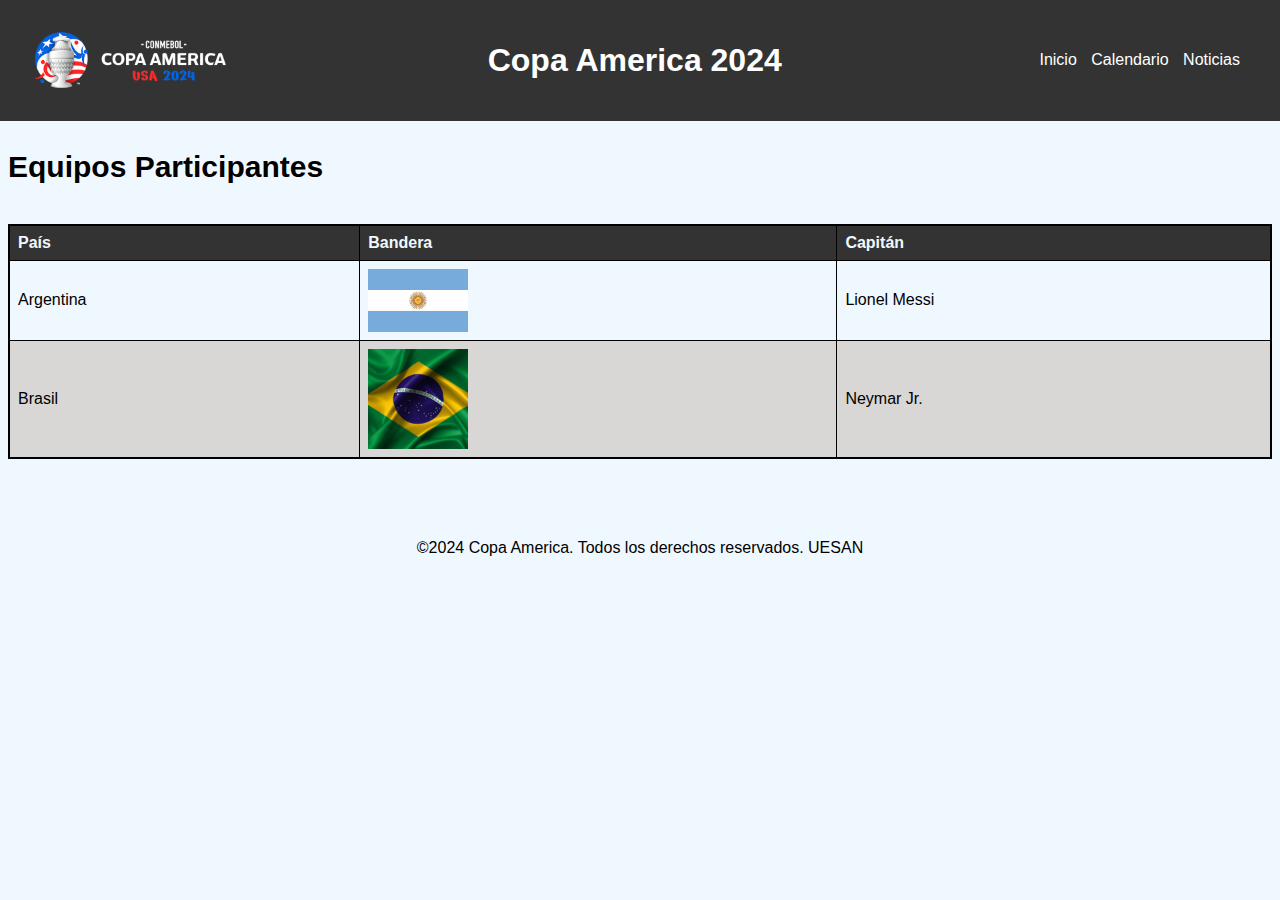
<file: index.html>
<html>
    <head> <!-- cabecera -->
        <title>Copa America 2024</title>
    <link rel="stylesheet" href="styles.css">
    </head>
    <body><!-- cuerpo -->
        <header>
            <div class="logo">
                <img src="image/logo_copa.png">
            </div>
            <h1>Copa America 2024</h1>
            <nav>
                <ul class="lista">
                    <li>Inicio</li>
                    <li><a href="calendario.html">Calendario</a></li> <!-- agregar target="_blank" para abrir pagina aparte-->
                    <li><a href="noticias.html">Noticias</a></li>
                </ul>   
            </nav>
            
        </header>
        <main>
            <h2 id="subtitulo">Equipos Participantes</h2>
            <table class="tabla">
                <tr>
                    <th>País</th>
                    <th>Bandera</th>
                    <th>Capitán</th>
                </tr>
                <tr>
                    <td>Argentina</td>
                    <td><img src="image/argentina.jpg" class="imagenarg"></td>
                    <td>Lionel Messi</td>
                </tr>
                <tr>
                    <td>Brasil</td>
                    <td><img src="image/brasil.jpg" class="imagenbrasil"></td>
                    <td>Neymar Jr.</td>
                </tr>
            
            </table>
        </main>
        <footer><!-- footer -->
            <p id="copyright">©2024 Copa America. Todos los derechos reservados. UESAN</p>
    
        </footer>
    </body>
    
</html>
</file>
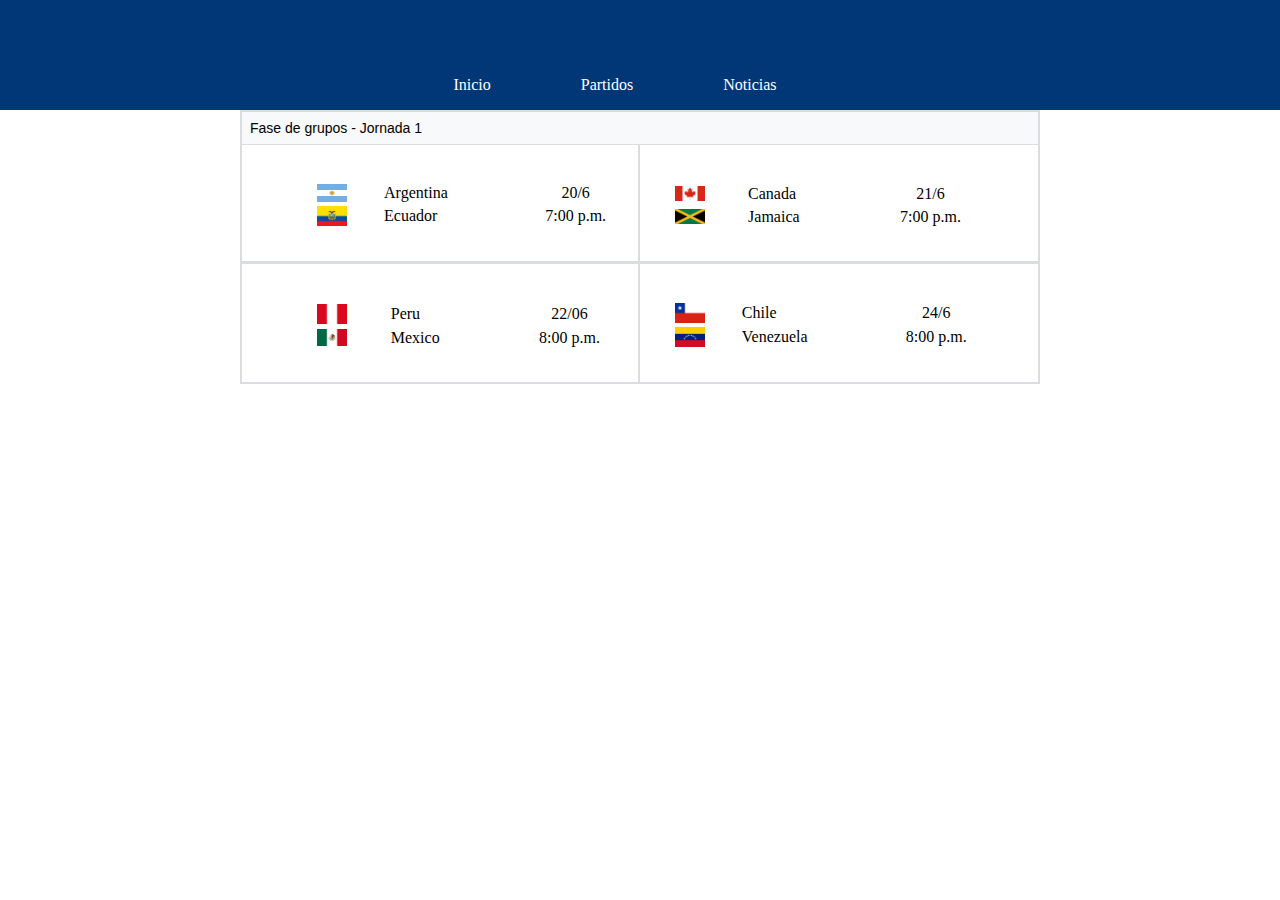
<file: calendario.html>
<!DOCTYPE html>
<html lang="en">
<head>
    <meta charset="UTF-8">
    <meta name="viewport" content="width=device-width, initial-scale=1.0">
    <title>Calendario</title>
    <link rel="stylesheet" href="style_cal.css">
</head>
<body>
    <div class="Contenedor-general">
    <header id="header2">
        <nav>
            <ul class="barra">
                <li><a href="index.html">Inicio</a></li>
                <li>Partidos</li>
                <li><a href="noticias.html" target="_blank">Noticias</a></li> <!-- agregar target="_blank" para abrir pagina aparte-->
            </ul>   
        </nav>
    </header>
    <main>
            <h2 id="fase1">Fase de grupos - Jornada 1</h2>
            <div class="contenedor-tablas-izquierda">
                <table class="tabla1">
                    <tr>
                        <th></th>
                        <th></th>
                        <th></th>
                    </tr>
                    <tr>
                        <td> <img src="images_partidos/imagen1.jpg"> </td>
                        <td> Argentina</td>
                        <td class="fecha"> 20/6</td>
                    </tr>
                    <tr>
                        <td><img src="images_partidos/ecuador.jpg"></td>
                        <td>Ecuador</td>
                        <td class="hora">7:00 p.m.</td>
                    </tr>
                </table>

                <table class="tabla2">
                    <tr>
                        <th></th>
                        <th></th>
                        <th></th>
                    </tr>
                    <tr>
                        <td> <img src="images_partidos/imagen2.jpg"></td>
                        <td> Canada</td>
                        <td class="fecha"> 21/6</td>
                    </tr>
                    <tr>
                        <td><img src="images_partidos/jamaica.jpg"></td>
                        <td >Jamaica</td>
                        <td class="hora">7:00 p.m.</td>
                    </tr>
                </table>
            </div>
            <div class="contenedor-tablas-derecha">
                <table class="tabla3">
                    <tr>
                        <th></th>
                        <th></th>
                        <th></th>
                    </tr>
                    <tr>
                        <td> <img src="images_partidos/imagen3.jpg"></td>
                        <td class="pais"> Peru</td>
                        <td class="fecha"> 22/06</td>
                    </tr>
                    <tr>
                        <td><img src="images_partidos/mexico.jpg"></td>
                        <td >Mexico</td>
                        <td class="hora">8:00 p.m.</td>
                    </tr>
                </table>
        
                <table class="tabla4">
                    <tr>
                        <th></th>
                        <th></th>
                        <th></th>
                    </tr>
                    <tr>
                        <td> <img src="images_partidos/imagen4.jpg"></td>
                        <td class="pais">Chile</td>
                        <td class="fecha"> 24/6</td>
                    </tr>
                    <tr>
                        <td><img src="images_partidos/venezuela.jpg"></td>
                        <td>Venezuela</td>
                        <td class="hora">8:00 p.m.</td>
                    </tr>
                </table>
            </div>
        </div>
        <article>
        </article>
        
    </main>
    <footer>
    </footer>
</body>
</html>
</file>
<file: styles.css>
body{
    font-family: Arial, sans-serif;
    background-color: #f0f8ff;
    text-align: center;
}

header{
    background-color: #333;
    color:#fff;
    padding:30px;
    display: flex;
    justify-content: space-between;
    align-items: center;
    position: fixed;
    top: 0;
    left: 0;
    right: 0;
    margin-bottom: 90px;
}
#subtitulo {
    margin-top: 150px;
}

.logo{
    order: -1px;
    margin-right: auto;
}
.logo img {
    width: 200px;
    height: auto;
}

h1{
    margin:  auto;
    text-align: center;  
    flex-grow: 1; 
}

.lista{
    list-style: none ;
    padding: 0;
}

.lista li{
    display: inline-block;
    margin-right: 10px;
    cursor: pointer;
}

.lista li a{
    color: white;
    text-decoration: none;
}

.tabla {
    margin-top: 40px;
    border:2px solid black;
    border-collapse: collapse;
    width: 100%;
}

.tabla tr:nth-child(odd){
    background-color: #D8D7D6;
}

#subtitulo{
    font-weight: bold;
    font-size: 30px ;
    text-align: left;
}

.tabla th {
    background-color: #333;
    color: #f0f8ff;
    text-align: left;
}
.tabla th, .tabla td {
    border: 1px solid black;
    padding: 8px;
}

.imagenarg, .imagenbrasil {
    width: 100px;
    height: auto;
}

#copyright{
    margin-top: 80px;
}
</file>
<file: style_cal.css>
main{
    max-width: 800px;
    margin: 0 auto;

}
#header2{
    background-color: #013777;
    text-align: center;
    margin-bottom: 40px;
    padding: 0px;
    justify-content: space-between;
    margin: 0%;
    position: fixed;
    top: 0;
    left: 0;
    right: 0;
    z-index: 1000;
}

nav ul{
    list-style: none;
    color: white;
}
.barra{
    
    display: flex;
    justify-content: center;
}
.barra li{
    display: inline-block;
    margin-right: 90px  ;
    margin-top: 60px;
    caret-color: transparent;
    cursor: pointer;
}
.barra li a{
    color: white;
    text-decoration: none;
    cursor: pointer;
}
#fase1{
    text-align: left;
    font-size: 14px;
    font-weight: normal;
    font-family: Arial, sans-serif;
    border : 2px solid #DADCE0;
    margin: 110px auto 0px auto;/* arriba derecha abajo izquierda */
    border-bottom: none;
    padding: 1%;
    background-color: #F8F9FA;
}

.contenedor-tablas-izquierda,
.contenedor-tablas-derecha {
    
    display: flex ;
    justify-content: center ; 
    width: calc(50%-4px);
    border-left: 2px solid;
    border-right: 2px solid;
    border-bottom: 2px solid;
    border-top: 1px solid;
    border-color: #DADCE0;
    caret-color: transparent;
}

.tabla1, .tabla3, .tabla2, .tabla4 {
    border-top: none;
    width: 45%; /* Ancho ajustado para dar espacio entre las tablas */
    padding: 4%;
    margin: 0;
    padding-right: 0;
    
}
.tabla1 td :nth-of-type(2),
.tabla2 td :nth-of-type(2),
.tabla3 td :nth-of-type(2),
.tabla4 td :nth-of-type(2) {
    text-align: left; /* Alinea el texto a la izquierda */
    padding-left: 1px; /* Añade un pequeño espacio a la izquierda del texto */
    
}
.fecha{
    text-align: center;
    margin:0;
    padding: 0;
}
.hora{
    text-align: center;
    margin:0;
    padding: 0;
}
.tabla3{
    border-right:  2px solid #DADCE0; 
}
.tabla1{
    border-right: 2px solid #DADCE0;
    
}

.contenedor-tablas-izquierda img,
.contenedor-tablas-derecha img {
    width: 30px;
    height: auto;
    float: left;
    margin-right: 1px;
    text-align: left;
}
</file>
